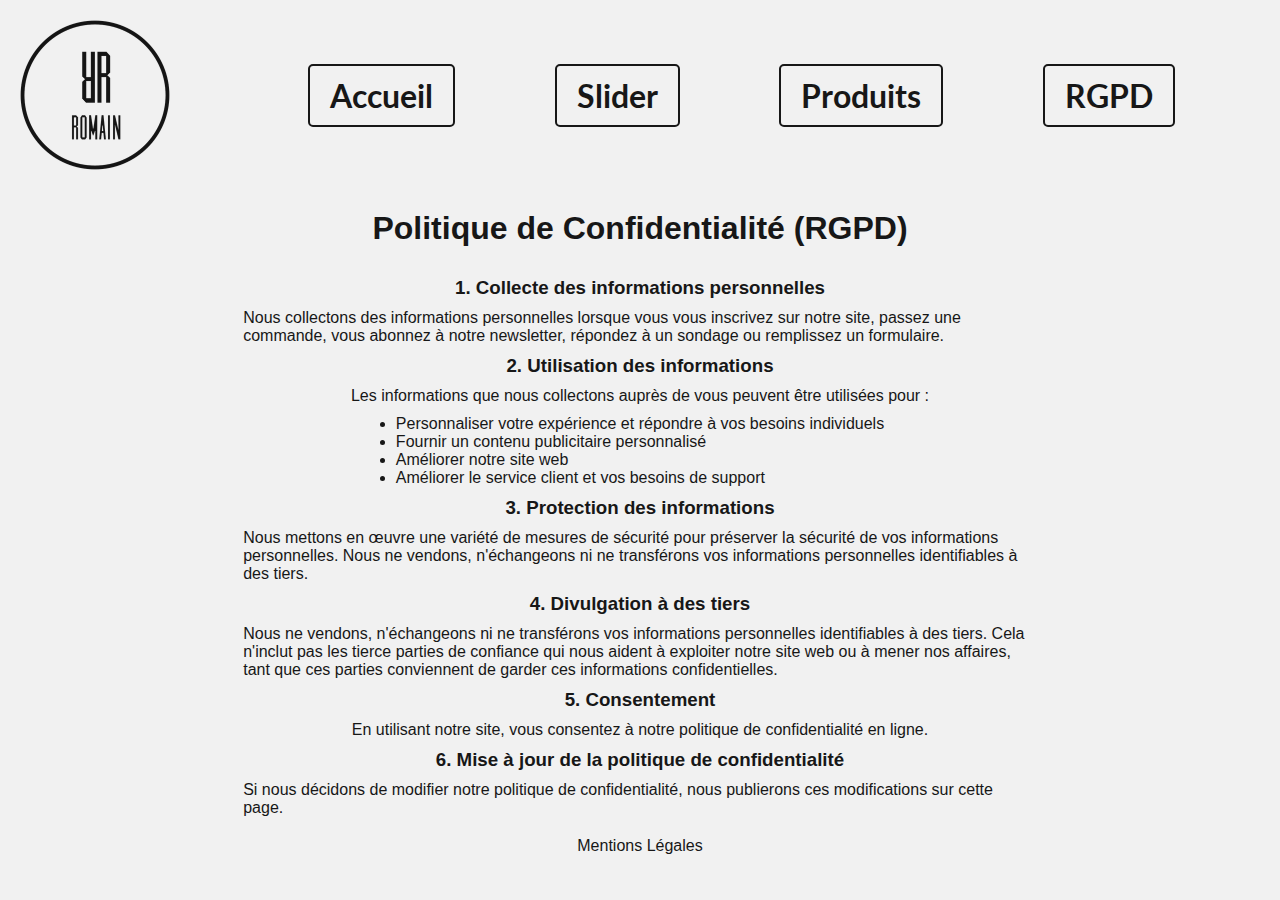
<file: rgpd.html>
<!DOCTYPE html>
<html lang="fr">
<head>
    <meta charset="UTF-8">
    <meta name="viewport" content="width=device-width, initial-scale=1.0">
    <title>Politique de Confidentialité (RGPD)</title>
    <link rel="stylesheet" href="styles.css">
</head>
<body>
    <header>
        <div class="logo-container">
            <img src="logo/logo.png" id="logo" alt="Logo de l'entreprise">
        </div>
        <nav>
            <ul class="navigation">
                <li class="menu-item"><a href="index.html"><h1>Accueil</h1></a></li>
                <li class="menu-item"><a href="#slider"><h1>Slider</h1></a></li>
                <li class="menu-item"><a href="#produits"><h1>Produits</h1></a></li>
                <li class="menu-item"><a href="#footer"><h1>RGPD</h1></a></li> <!-- Lien vers la page RGPD -->
            </ul>
        </nav>
    </header>
    
    <div class="rgpd-content">
        <h2>Politique de Confidentialité (RGPD)</h2>
        
        <h3>1. Collecte des informations personnelles</h3>
        <p>Nous collectons des informations personnelles lorsque vous vous inscrivez sur notre site, passez une commande, vous abonnez à notre newsletter, répondez à un sondage ou remplissez un formulaire.</p>
        
        <h3>2. Utilisation des informations</h3>
        <p>Les informations que nous collectons auprès de vous peuvent être utilisées pour :</p>
        <ul>
                <li>Personnaliser votre expérience et répondre à vos besoins individuels</li>
                <li>Fournir un contenu publicitaire personnalisé</li>
                <li>Améliorer notre site web</li>
                <li>Améliorer le service client et vos besoins de support</li>
        </ul>
        
        <h3>3. Protection des informations</h3>
        <p>Nous mettons en œuvre une variété de mesures de sécurité pour préserver la sécurité de vos informations personnelles. Nous ne vendons, n'échangeons ni ne transférons vos informations personnelles identifiables à des tiers.</p>
        
        <h3>4. Divulgation à des tiers</h3>
        <p>Nous ne vendons, n'échangeons ni ne transférons vos informations personnelles identifiables à des tiers. Cela n'inclut pas les tierce parties de confiance qui nous aident à exploiter notre site web ou à mener nos affaires, tant que ces parties conviennent de garder ces informations confidentielles.</p>
        
        <h3>5. Consentement</h3>
        <p>En utilisant notre site, vous consentez à notre politique de confidentialité en ligne.</p>
        
        <h3>6. Mise à jour de la politique de confidentialité</h3>
        <p>Si nous décidons de modifier notre politique de confidentialité, nous publierons ces modifications sur cette page.</p>
    </div>

    <footer>
        <div class="mentions-legales">
            <span>Mentions Légales</span>
        </div>
    </footer>
</body>
</html>
</file>
<file: styles.css>
/* styles.css */
@import url(https://fonts.googleapis.com/css?family=Lato);

/* Reset CSS pour réinitialiser les styles par défaut des navigateurs */
* {
    margin: 0;
    padding: 0;
    box-sizing: border-box;
}

h2{
    font-size: 2em;
    font-weight: bold;
    margin: 20px 0;
}



body {
    font-family: Arial, sans-serif;
    background-color: #f1f1f1; /* Off-white background color for the entire site */
    color: #171717; /* Text color */
    overflow-x: hidden;
}

header {
    display: flex;
    align-items: center;
    padding: 20px;
    background-color: #f1f1f1;
    justify-content: flex-start;
    gap: 10vw;
    
}

.logo-container {
    display: flex; /* Display the logo and the name next to each other */
    align-items: center; /* Align items vertically */
    
}
#logo{
    width: 150px; /* Set the width of the logo */
    height: 150px; /* Set the height of the logo */
    margin-right: 10px; /* Add margin to the right of the logo */

}

.navigation {
    display: flex; /* Display the navigation items horizontally */
    
    gap : 7vw;
}
a{
    text-decoration: none;
    color: #171717;
}



.menu-item {
    display: inline-block; /* Display the menu items inline */
    text-decoration: none; /* Remove underline */
    color: #000000; /* Set text color to black */
    font-weight: bold; /* Make the text bold */
    padding: 10px 20px; /* Add padding for better clickable area */
    border: 2px solid #171717; /* Add border */
    border-radius: 5px; /* Add border radius for rounded corners */
    transition: background-color 0.3s, color 0.3s; /* Smooth transition effect */
    margin-right: 10px; /* Add margin between menu items */
    font-family: 'Lato', sans-serif; /* Use Lato font */
}

.menu-item:hover {
    background-color: #909090; /* Change background color on hover */
    color: #ffffff; /* Change text color on hover to white */
}



/* Start of main */

#slider {
    margin: 0 auto;
    width: 600px;
    max-width: 100%;
    text-align: center;
}

#slider input[type=radio] {
    display: none;
}

#slider label {
    cursor: pointer;
    text-decoration: none;
}

#slides {
    padding: 10px;
    border: 3px solid #ccc;
    background: #fff;
    position: relative;
    z-index: 1;
}
.slide img {
    max-width: 100%;
    max-height: 100%;
    width: auto;
    height: auto;
}

#overflow {
    width: 100%;
    overflow: hidden;
}

#slide1:checked ~ #slides .inner {
    margin-left: 0;
}

#slide2:checked ~ #slides .inner {
    margin-left: -100%;
}

#slide3:checked ~ #slides .inner {
    margin-left: -200%;
}

#slide4:checked ~ #slides .inner {
    margin-left: -300%;
}

#slides .inner {
    transition: margin-left 800ms cubic-bezier(0.770, 0.000, 0.175, 1.000);
    width: 400%;
    line-height: 0;
    height: 300px;
}

#slides .slide {
    width: 25%;
    float: left;
    display: flex;
    justify-content: center;
    align-items: center;
    height: 100%;
    color: #fff;
}

#slides .slide_1 {
    background: #f1f1f1;
}

#slides .slide_2 {
    background: #f1f1f1;
}

#slides .slide_3 {
    background: #f1f1f1;
}

#slides .slide_4 {
    background: #f1f1f1;
}

#controls {
    margin: -180px 0 0 0;
    width: 100%;
    height: 50px;
    z-index: 3;
    position: relative;
}

#controls label {
    transition: opacity 0.2s ease-out;
    display: none;
    width: 50px;
    height: 50px;
    opacity: .4;
}

#controls label:hover {
    opacity: 1;
}

#slide1:checked ~ #controls label:nth-child(2),
#slide2:checked ~ #controls label:nth-child(3),
#slide3:checked ~ #controls label:nth-child(4),
#slide4:checked ~ #controls label:nth-child(1) {
    
    #slides .slide_1 {
        background: url(Slider\marius-masalar-CyFBmFEsytU-unsplash.jpg) no-repeat;
    }
    float: right;
    margin: 0 -50px 0 0;
    display: block;
}

#slide1:checked ~ #controls label:nth-last-child(2),
#slide2:checked ~ #controls label:nth-last-child(3),
#slide3:checked ~ #controls label:nth-last-child(4),
#slide4:checked ~ #controls label:nth-last-child(1) {
    background: url(https://image.flaticon.com/icons/svg/130/130882.svg) no-repeat;
    float: left;
    margin: 0 0 0 -50px;
    display: block;
}

#bullets {
    margin: 150px 0 0;
    text-align: center;
}

#bullets label {
    display: inline-block;
    width: 10px;
    height: 10px;
    border-radius: 100%;
    background: #909090;
    margin: 0 10px;
}

#slide1:checked ~ #bullets label:nth-child(1),
#slide2:checked ~ #bullets label:nth-child(2),
#slide3:checked ~ #bullets label:nth-child(3),
#slide4:checked ~ #bullets label:nth-child(4) {
    background: #232323;
}


.accordion {
    width: 90%;
    height: 730px;
    overflow: hidden;
    box-shadow: 0 10px 6px -6px #111;
    margin: 10vh;
}



.accordion li {
    position: relative;
    display: block;
    width: 15vw;
    float: left;
    box-shadow: 0 0 30px 8px #222;
    transition: all 0.4s ease .300ms;
}
.accordion li img {
    max-width: 800px; /* Set the maximum width */
    max-height: 800px; /* Set the maximum height */
    width: auto; /* Allow the width to adjust while maintaining aspect ratio */
    height: auto; /* Allow the height to adjust while maintaining aspect ratio */
}


.accordion ul:hover li {
    width: 90px;
}

.accordion ul li:hover {
    width: 450px;
}

.caption {
    background: rgba(0, 0, 0, 0.5);
    position: absolute;
    bottom: 0;
    width: 640px;
}

.caption a {
    display: block;
    color: #fff;
    text-decoration: none;
    font: normal 16px 'Lato', Helvetica, Arial, sans-serif;
    -webkit-font-smoothing:antialiased;
    padding: 15px;
}

footer {
    background-color: #f1f1f1;
    padding: 20px;
    text-align: center;
}

.rgpd {
    margin-top: 10px;
}

.rgpd span {
    font-weight: bold;
}

.rgpd-content {
    display: flex;
    justify-content: center;
    align-items: center;
    gap: 10px;
    align-content: flex-end;
    flex-direction: column;
    margin-left: 19vw;
    margin-right: 19vw;
}

.rgpd p {
    text-align: left;
    margin-left: 40px;
    margin-top: 5px;
    font-size: 14px;
    color: #333;
}

.rgpd h4 {
    list-style-type: none;
    margin-left: 40px;
    margin-top: 5px;
    font-size: 14px;
    color: #333;
}

@media screen and (max-width: 895px) {
    header{
        flex-wrap: wrap;
        justify-content: center;
    }
    #slide1:checked ~ #controls label:nth-child(2),
    #slide2:checked ~ #controls label:nth-child(3),
    #slide3:checked ~ #controls label:nth-child(4),
    #slide4:checked ~ #controls label:nth-child(1),
    #slide1:checked ~ #controls label:nth-last-child(2),
    #slide2:checked ~ #controls label:nth-last-child(3),
    #slide3:checked ~ #controls label:nth-last-child(4),
    #slide4:checked ~ #controls label:nth-last-child(1) {
        margin: 0;
    }
    #slides {
        max-width: calc(100% - 140px);
        margin: 0 auto;
    }
}
</file>
